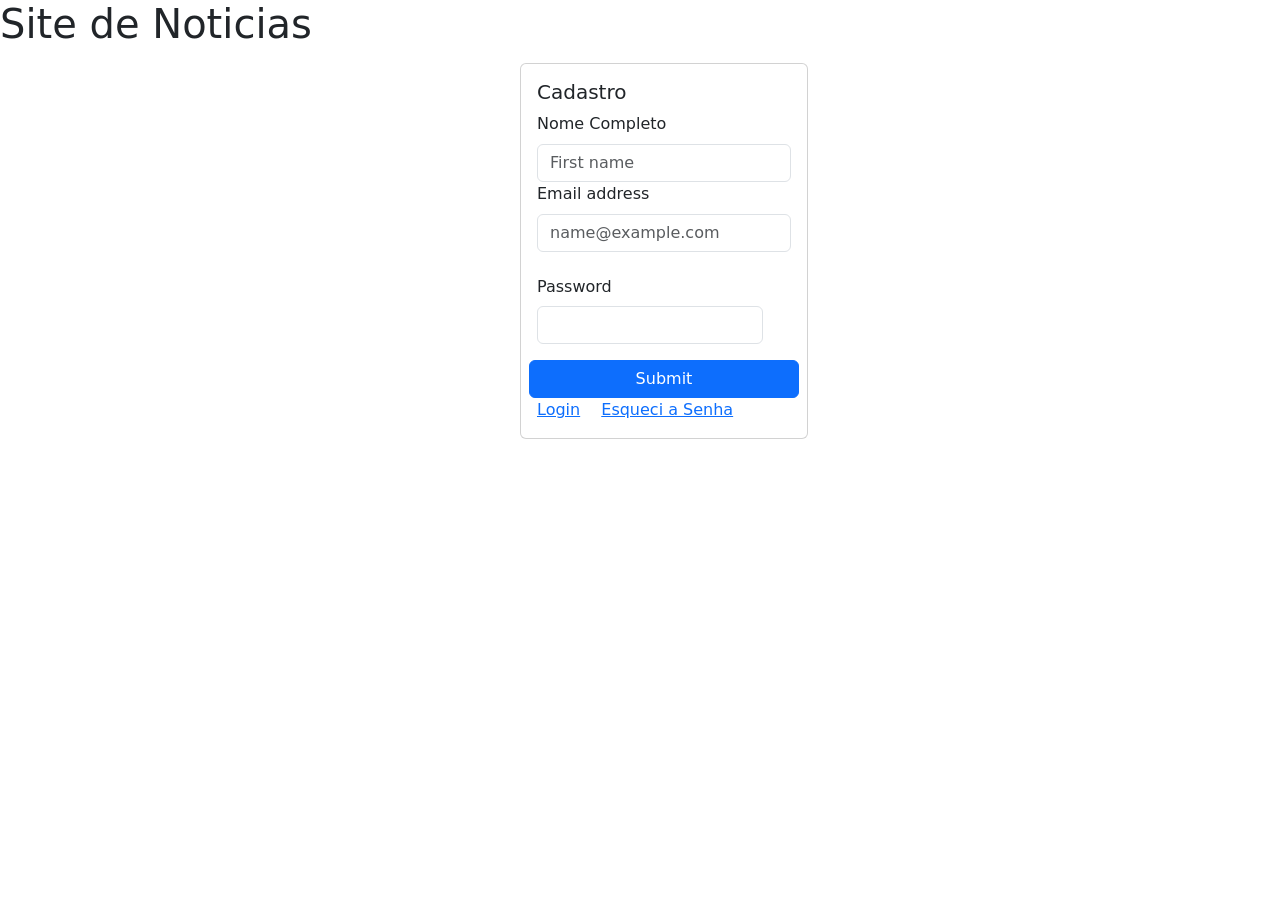
<file: Cadastro.html>
<!doctype html>
<html lang="pt-br">

<head>
    <meta charset="utf-8">
    <meta name="viewport" content="width=device-width, initial-scale=1">
    <title>Bootstrap demo</title>
    <link href="https://cdn.jsdelivr.net/npm/bootstrap@5.3.8/dist/css/bootstrap.min.css" rel="stylesheet"
        integrity="sha384-sRIl4kxILFvY47J16cr9ZwB07vP4J8+LH7qKQnuqkuIAvNWLzeN8tE5YBujZqJLB" crossorigin="anonymous">
    <link rel="stylesheet" href="stilo.css">
</head>

<body>
    <h1>Site de Noticias</h1>
    <div class="container">

        <div class="card" style="width: 18rem;">
            <div class="card-body">
                <h5 class="card-title">Cadastro</h5>
                <div class="mb-3">
                    <label for="exampleFormControlInput1" class="form-label">Nome Completo</label>
                    <input type="text" class="form-control" placeholder="First name" aria-label="Name">

                    <label for="exampleFormControlInput1" class="form-label">Email address</label>
                    <input type="email" class="form-control" id="exampleFormControlInput1"
                        placeholder="name@example.com">
                </div>
                <div class="row g-3 align-items-center">
                    <div class="col-auto">
                        <label for="inputPassword6" class="col-form-label">Password</label>
                        <input type="password" id="inputPassword6" class="form-control"
                            aria-describedby="passwordHelpInline">
                    </div>
                    <button type="submit" class="btn btn-primary">Submit</button>
                </div>

                <a href="#" class="card-link">Login</a>
                <a href="#" class="card-link">Esqueci a Senha</a>
            </div>
        </div>
    </div>
    <script src="https://cdn.jsdelivr.net/npm/bootstrap@5.3.8/dist/js/bootstrap.bundle.min.js"
        integrity="sha384-FKyoEForCGlyvwx9Hj09JcYn3nv7wiPVlz7YYwJrWVcXK/BmnVDxM+D2scQbITxI"
        crossorigin="anonymous"></script>
</body>

</html>
</file>
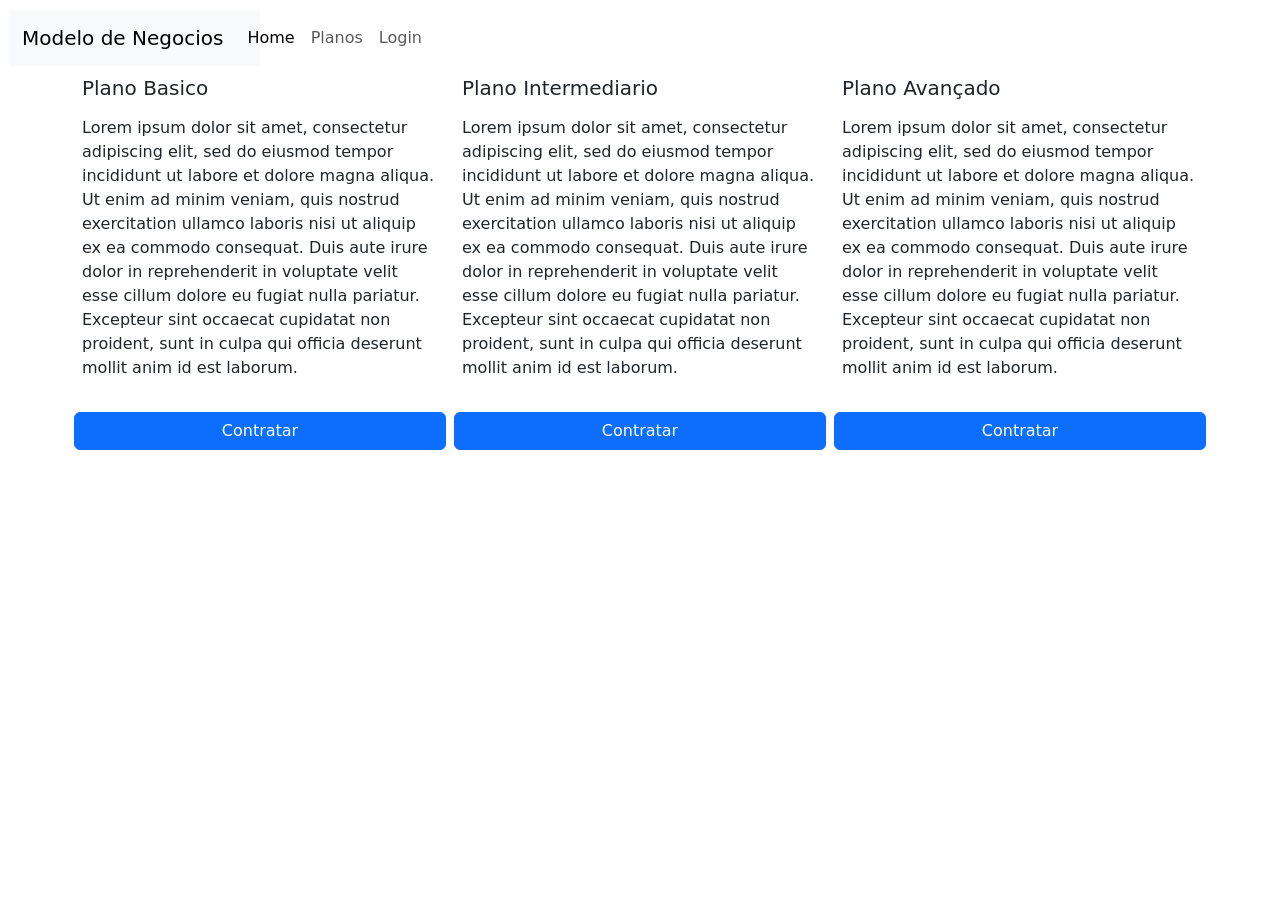
<file: modelodenegocio.html>
<!doctype html>
<html lang="pt-br">

<head>
    <meta charset="utf-8">
    <meta name="viewport" content="width=device-width, initial-scale=1">
    <title>Bootstrap demo</title>
    <link href="https://cdn.jsdelivr.net/npm/bootstrap@5.3.8/dist/css/bootstrap.min.css" rel="stylesheet"
        integrity="sha384-sRIl4kxILFvY47J16cr9ZwB07vP4J8+LH7qKQnuqkuIAvNWLzeN8tE5YBujZqJLB" crossorigin="anonymous">
    <link rel="stylesheet" href="modelodenegocio.css">
</head>

<body>
    <nav class="navbar navbar-expand-lg bg-body-tertiary">
        <div class="container-fluid">
            <a class="navbar-brand" href="#">Modelo de Negocios</a>

            <button class="navbar-toggler" type="button" data-bs-toggle="collapse" data-bs-target="#navbarNavAltMarkup"
                aria-controls="navbarNavAltMarkup" aria-expanded="false" aria-label="Toggle navigation">
                <span class="navbar-toggler-icon"></span>
            </button>
            <div class="collapse navbar-collapse" id="navbarNavAltMarkup">
                <div class="navbar-nav">
                    <a class="nav-link active" aria-current="page" href="#">Home</a>
                    <a class="nav-link" href="#">Planos</a>
                    <a class="nav-link" href="#">Login</a>

                </div>
            </div>
        </div>
    </nav>

    <div class="container">
        <div class="row">
            <div class="col">
                <div class="card-body">
                    <h5 class="card-title">Plano Basico</h5>
                    <div class="mb-3">

                    </div>
                    <div class="row g-3 align-items-center">
                        <div class="col-auto">
                            <p>Lorem ipsum dolor sit amet, consectetur adipiscing elit, sed do eiusmod tempor incididunt
                                ut labore et dolore magna aliqua. Ut enim ad minim veniam, quis nostrud exercitation
                                ullamco laboris nisi ut aliquip ex ea commodo consequat. Duis aute irure dolor in
                                reprehenderit in voluptate velit esse cillum dolore eu fugiat nulla pariatur. Excepteur
                                sint occaecat cupidatat non proident, sunt in culpa qui officia deserunt mollit anim id
                                est laborum.</p>
                        </div>
                        <button type="submit" class="btn btn-primary">Contratar</button>
                    </div>
                </div>
            </div>
            <div class="col">
                <div class="card-body">
                    <h5 class="card-title">Plano Intermediario</h5>
                    <div class="mb-3">


                    </div>
                    <div class="row g-3 align-items-center">
                        <div class="col-auto">
                            <p>Lorem ipsum dolor sit amet, consectetur adipiscing elit, sed do eiusmod tempor incididunt
                                ut labore et dolore magna aliqua. Ut enim ad minim veniam, quis nostrud exercitation
                                ullamco laboris nisi ut aliquip ex ea commodo consequat. Duis aute irure dolor in
                                reprehenderit in voluptate velit esse cillum dolore eu fugiat nulla pariatur. Excepteur
                                sint occaecat cupidatat non proident, sunt in culpa qui officia deserunt mollit anim id
                                est laborum.</p>
                        </div>
                        <button type="submit" class="btn btn-primary">Contratar</button>
                    </div>
                </div>
            </div>
            <div class="col">
                <div class="card-body">
                    <h5 class="card-title">Plano Avançado</h5>
                    <div class="mb-3">


                    </div>
                    <div class="row g-3 align-items-center">
                        <div class="col-auto">
                            <p>Lorem ipsum dolor sit amet, consectetur adipiscing elit, sed do eiusmod tempor incididunt
                                ut labore et dolore magna aliqua. Ut enim ad minim veniam, quis nostrud exercitation
                                ullamco laboris nisi ut aliquip ex ea commodo consequat. Duis aute irure dolor in
                                reprehenderit in voluptate velit esse cillum dolore eu fugiat nulla pariatur. Excepteur
                                sint occaecat cupidatat non proident, sunt in culpa qui officia deserunt mollit anim id
                                est laborum.</p>
                        </div>
                        <button type="submit" class="btn btn-primary">Contratar</button>
                    </div>
                </div>
            </div>
        </div>
    </div>

    
    <script src="https://cdn.jsdelivr.net/npm/bootstrap@5.3.8/dist/js/bootstrap.bundle.min.js"
        integrity="sha384-FKyoEForCGlyvwx9Hj09JcYn3nv7wiPVlz7YYwJrWVcXK/BmnVDxM+D2scQbITxI"
        crossorigin="anonymous"></script>
</body>

</html>
</file>
<file: stilo.css>
.container {
    width: 250px;
    margin: 10px auto;
    padding: 5px;
}
</file>
<file: modelodenegocio.css>
nav {
    width: 250px;
    margin: 10px;
    padding: 5px;

}
</file>
